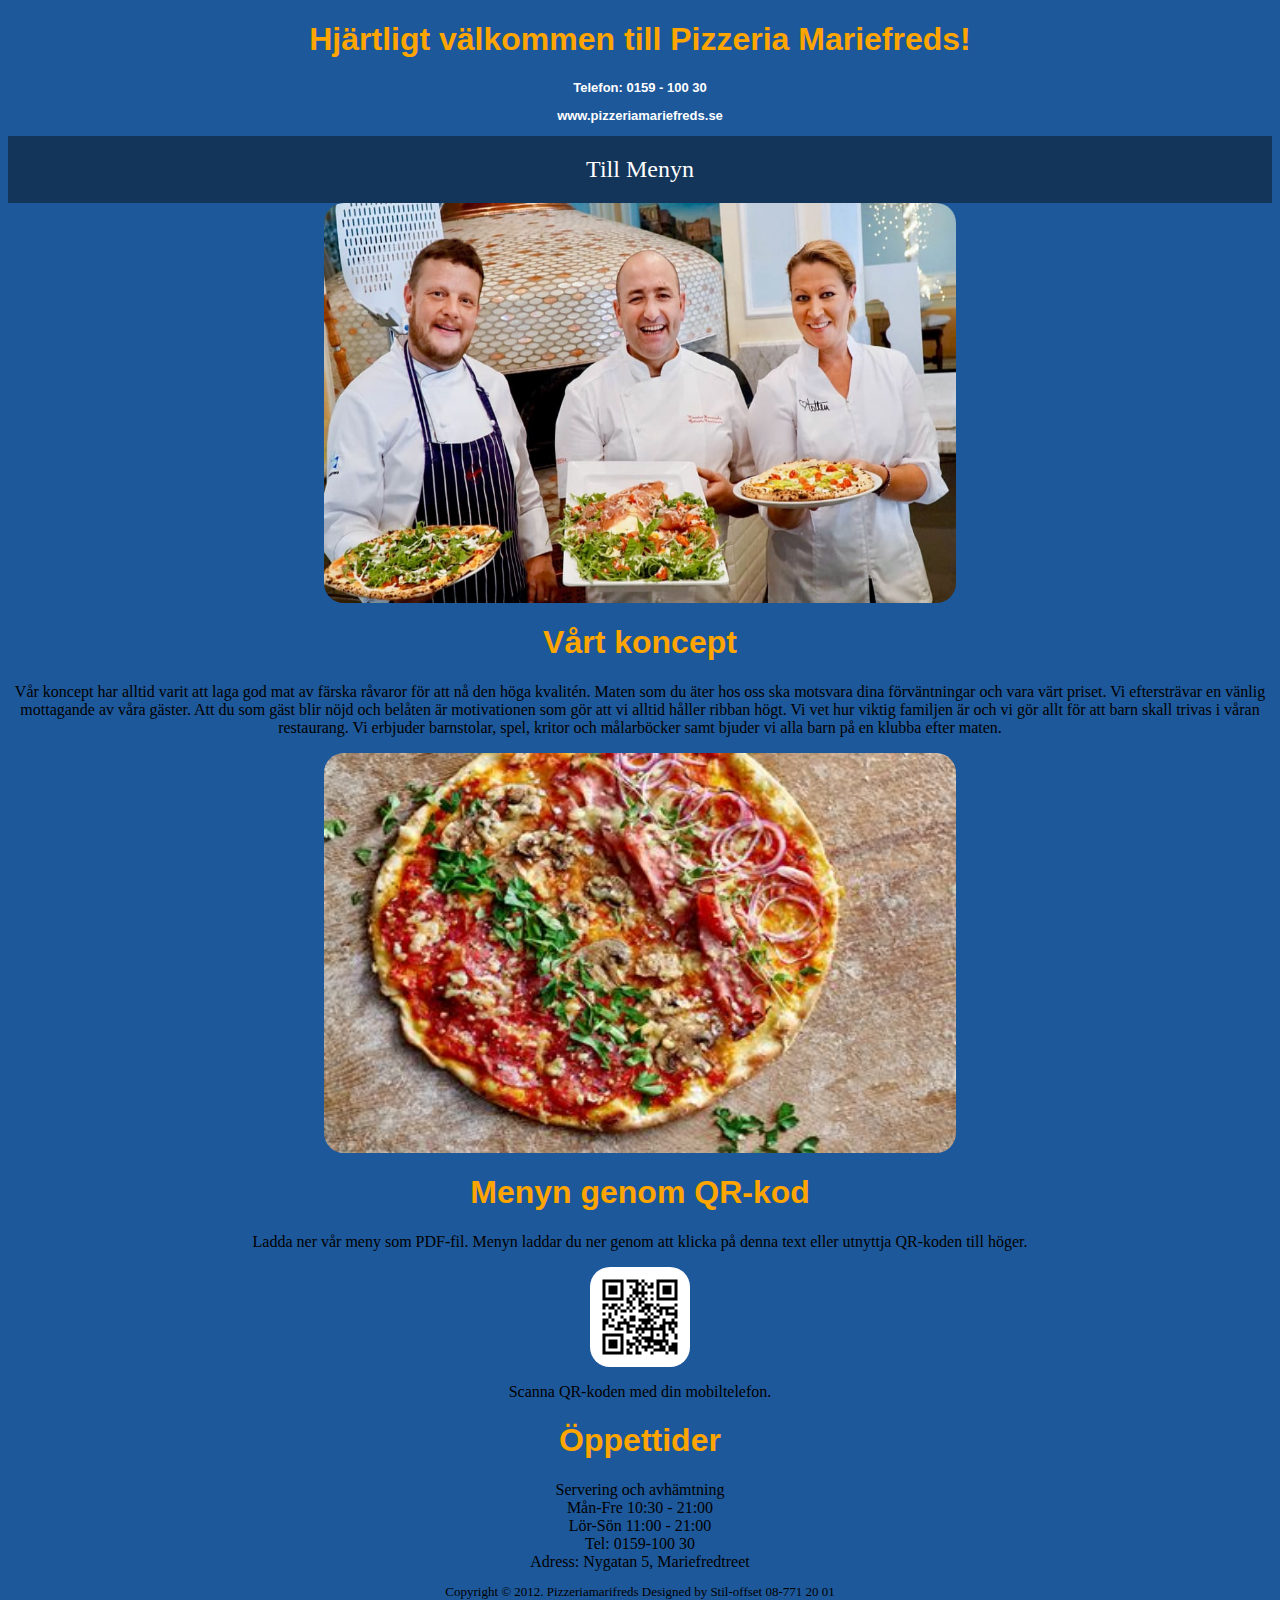
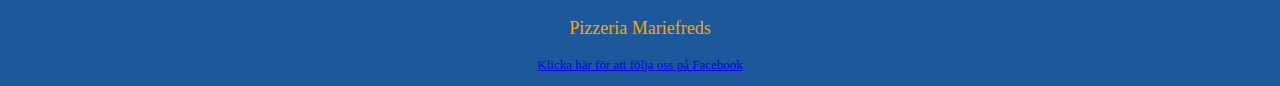
<file: Lesson 2/index.html>
<!DOCTYPE html>
<html lang="en">
<head>
	<meta charset="utf-8">
	<meta content="IE=edge,chrome=1" http-equiv="X-UA-Compatible">
	<meta content="width=device-width, initial-scale=1" name="viewport">
	<meta content="" name="description">
	<meta content="" name="author">

	<title>Pizzeria Mariefreds</title>
	<link rel="icon" type="image/x-icon" href="img/favicon.ico">

	<link href="main.css" rel="stylesheet">

	<meta name="viewport" content="width=device-width, initial-scale=1.0">
</head>

<body>
	<div>
		<h1 class="element"> Hjärtligt välkommen till Pizzeria Mariefreds!</h1>
	</div>
	
	<div>
		<h3>Telefon: 0159 - 100 30</h3>
	</div>
	
	<div>
		<h3>www.pizzeriamariefreds.se</h3>
	</div>
	

	<div class="menyn">
		<nav>
			<ul class="list">
				<li><a href="indexMenu.html">Till Menyn</a></li>
			</ul>
		<nav>
	</div>
		

	<div>
			<img class="center" alt="Pizzabagare" src="img/pizzabagare.jpg" width="500" height="400"> 
	</div>
	
				
			
	<div>
		</header>
		<h1>Vårt koncept</h1>
	</div>
		
	<div>
		<p>Vår koncept har alltid varit att laga god mat av färska råvaror 
		   för att nå den höga kvalitén. Maten som du äter hos oss ska motsvara 
		   dina förväntningar och vara värt priset. Vi eftersträvar en vänlig 
		   mottagande av våra gäster. Att du som gäst blir nöjd och belåten är 
		   motivationen som gör att vi alltid håller ribban högt. Vi vet hur viktig 
		   familjen är och vi gör allt för att barn skall trivas i våran restaurang.
		   Vi erbjuder barnstolar, spel, kritor och målarböcker samt bjuder vi alla 
		   barn på en klubba efter maten.</p>
	</div>
	

	<div>
		<img class="center" alt="Pizza" src="img/pizza bild.jpg" width="400" height="400">
	</div>

	<div>
		<h1>Menyn genom QR-kod</h1>
	</div>
		

	<div>
		<p> Ladda ner vår meny som PDF-fil. Menyn laddar du ner genom att klicka på denna 
			text eller utnyttja QR-koden till höger.</p>
	</div>

	<div>
		<img class="center" alt="QR-kod" src="img/QR-kod.png" style="height:100px;width:100px;">
	</div>	
		
	<div>
		<p>Scanna QR-koden med din mobiltelefon. </p>
	</div>
			
	<div>
		<h1>Öppettider</h1>
	<div>

	</div>
		<nav>
			<ul> 
				<li>Servering och avhämtning</li>
				<li>Mån-Fre 10:30 - 21:00</li>
				<li>Lör-Sön 11:00 - 21:00</li>
				<li>Tel: 0159-100 30</li>
				<li>Adress: Nygatan 5, Mariefredtreet</li>
			</ul>  
		</nav>
	</div>
	


	<footer id="footer">
		<p>Copyright © 2012. Pizzeriamarifreds Designed by Stil-offset 08-771 20 01</p>
		<p class="orangeFont"> Pizzeria Mariefreds</p>
		<p><a href="https://www.facebook.com/Mariefreds-Pizzeria-258758487573838/" target="_blank">Klicka här för att följa oss på Facebook</a></p>
	</footer>

</body>
</html>
</file>
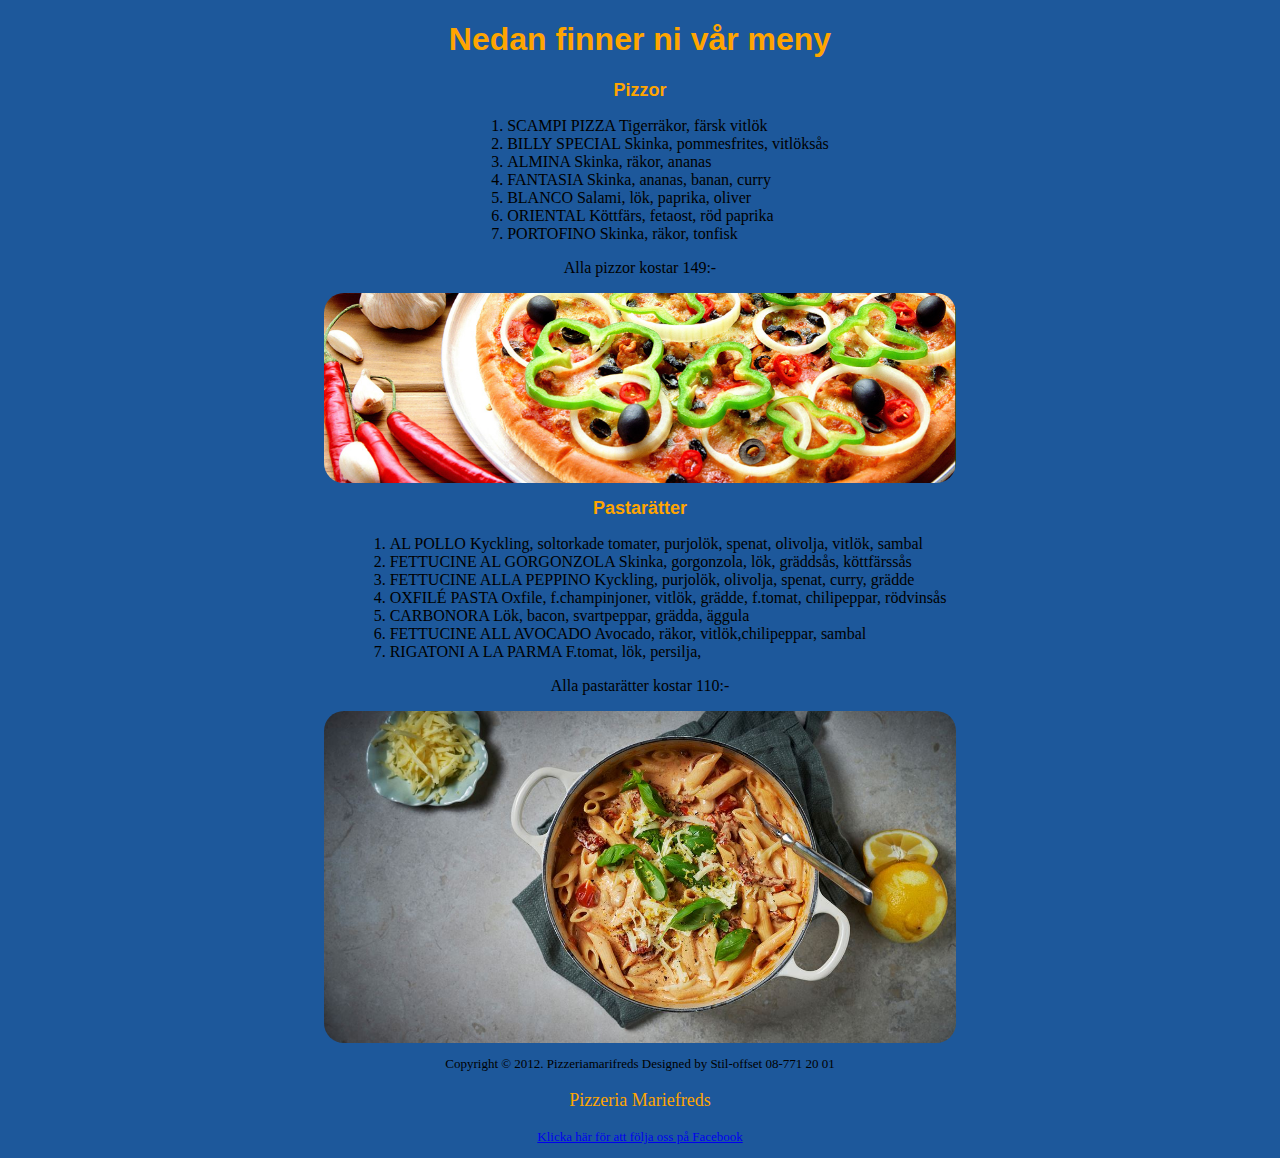
<file: Lesson 2/indexMenu.html>
<!DOCTYPE html>
<html lang="en">
<head>
	<meta charset="utf-8">
	<meta content="IE=edge,chrome=1" http-equiv="X-UA-Compatible">
	<meta content="width=device-width, initial-scale=1" name="viewport">
	<meta content="" name="description">
	<meta content="" name="author">

	<title>Pizzeria Mariefreds</title>
	<link rel="icon" type="image/x-icon" href="img/favicon.ico">

	<link href="main.css" rel="stylesheet">
	<meta name="viewport" content="width=device-width, initial-scale=1.0">
</head>

<body>

<div>
	<h1 class="element">Nedan finner ni vår meny</h1>
</div>
	
<div>
	<h2>Pizzor</h2>
</div>
	
	
<div>
	<nav>
		<ol class="center-list">
	
			<li>SCAMPI PIZZA Tigerräkor, färsk vitlök</li>
			
			<li>BILLY SPECIAL Skinka, pommesfrites, vitlöksås</li>
			
			<li>ALMINA Skinka, räkor, ananas</li>
			
			<li>FANTASIA Skinka, ananas, banan, curry</li>
			
			<li>BLANCO Salami, lök, paprika, oliver</li>
			
			<li>ORIENTAL Köttfärs, fetaost, röd paprika</li>
			
			<li>PORTOFINO Skinka, räkor, tonfisk</li>

		</ol>
	</nav>
</div>

<div>
	<p class="element">Alla pizzor kostar 149:- </p>
</div>

<div>
	<img class="center" src="img/pizza3.jpg" alt="Pizza">
</div>
	
<div>
	<h2>Pastarätter</h2>
</div>

 <div>
	<nav>
		<ol class="center-list">
	
	<li>AL POLLO Kyckling, soltorkade tomater, purjolök, spenat, olivolja, vitlök, sambal</li> 
	
	<li>FETTUCINE AL GORGONZOLA Skinka, gorgonzola, lök, gräddsås, köttfärssås</li>
	
	<li>FETTUCINE ALLA PEPPINO Kyckling, purjolök, olivolja, spenat, curry, grädde</li>
	
	<li>OXFILÉ PASTA Oxfile, f.champinjoner, vitlök, grädde, f.tomat, chilipeppar, rödvinsås</li>
	
	<li>CARBONORA Lök, bacon, svartpeppar, grädda, äggula</li>
	
	<li>FETTUCINE ALL AVOCADO Avocado, räkor, vitlök,chilipeppar, sambal</li>
	
	<li>RIGATONI A LA PARMA F.tomat, lök, persilja,</li>
		
		</ol>
	</nav>
 </div>

 <div>
	<p class="element">Alla pastarätter kostar 110:- </p>
</div>

<div>
	<img class="center" src="img/pasta.jpg" alt="Pasta">
</div>

<footer id="footer">
		<p>Copyright © 2012. Pizzeriamarifreds Designed by Stil-offset 08-771 20 01</p>
		<p class="orangeFont"> Pizzeria Mariefreds</p>
		<p><a href="https://www.facebook.com/Mariefreds-Pizzeria-258758487573838/" target="_blank">Klicka här för att följa oss på Facebook</a></p>
	
</footer>

</body>
</html>
</file>
<file: Lesson 2/main.css>
body{
  background-color: rgb(29, 88, 155);
}

h1 {
    font-size: xx-large;
    font-family: 'Gill Sans', 'Gill Sans MT', Calibri, 'Trebuchet MS', sans-serif;
    color: orange;
    text-align: center;
}

.element {
  width: 100%;
  height: 100%;
  animation: pulse 5s infinite;
}

@keyframes pulse {
  0% {
    color:white;
  }
  25% {
    color: red;
  }
  50% {
    color: green;
  }
  100% {
    color: orange;
  }

}


h2 {
    font-size:large;
    font-family: 'Gill Sans', 'Gill Sans MT', Calibri, 'Trebuchet MS', sans-serif;
    color: orange;
    text-align: center;
}

h3{
    font-size: small;
    font-family: 'Gill Sans', 'Gill Sans MT', Calibri, 'Trebuchet MS', sans-serif;
    color: white;
    text-align: center;
}

p{
  text-align: center;
}


.orangeFont {
    color: orange;
    font-size: large;
}


ul {
  list-style-type: none;
  margin: 0;
  padding: 0;
  text-align: center;
}

ol.center-list{ 
  display: table;
  margin-left: auto;
  margin-right: auto;
  list-style-position: inside;
}

.row {
  display: flex;
}

.column {
  flex: 50%;
  padding: -10px;
}

.center {

  display: block;
  margin-left: auto;
  margin-right: auto;
  width: 50%;
  
}

.menyn {
  list-style-type:none;
  margin: 0;
  padding: 0;
  overflow: hidden;
  background-color:rgb(20, 53, 90);
}

li.list {
  display: inline-block

}

li a {
  display: block;
  color: white;
  font-size: x-large;
  text-align: center;
  padding: 20px 20px;
  text-decoration: none;
}

li a:hover {
  background-color: #111;
}

img {
  border-radius: 20px;

}

footer {
  font-size: small;
}


@media only screen and (max-width: 600px) {

    li a {
        display: block;
        color: white;
        font-size: small;
        text-align: center;
        padding: 5px 5px;
        text-decoration: none;
      }

      footer {
        font-size: x-small;
      }

      h1 {
        font-size: large; 
      }

      ol.center-list{ 
        font-size:small;

    }
  }
</file>
